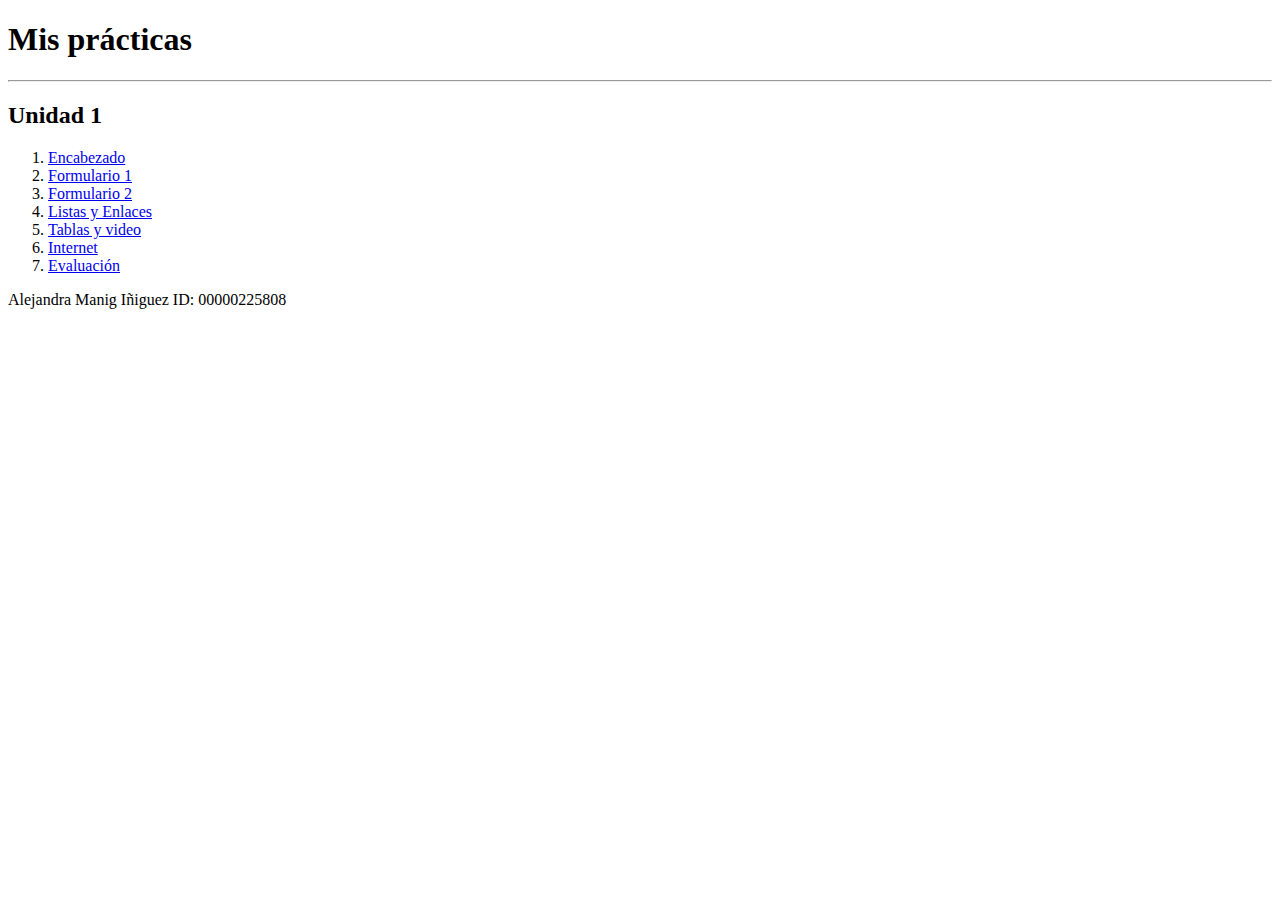
<file: index.html>
<!DOCTYPE html>
<html lang="es">
<head>
    <meta charset="UTF-8">
    <meta http-equiv="X-UA-Compatible" content="IE=edge">
    <meta name="viewport" content="width=device-width, initial-scale=1.0">
    <title>Document</title>
</head>
<body>
 <h1>Mis prácticas</h1>
 <hr>
 <h2> Unidad 1 </h2>
<section>
    
 <ol> 
    <li><a href="../u1/Encabezado.html">Encabezado</a></li>
    <li><a href="../u1/Formulario1.html">Formulario 1</a></li>
    <li><a href="../u1/Formulario2.html">Formulario 2</a></li>
    <li><a href="../u1/ListasyEnlaces.html">Listas y Enlaces</a></li>
    <li><a href="../u1/TablasyVideo.html">Tablas y video</a></li>
    <li><a href="../u1/Internet.html">Internet</a></li>
    <li><a href="../u1/evaluacionu1.html">Evaluación</a></li>

 </ol>
   

 
</section>

<footer> 
    Alejandra Manig Iñiguez 
    ID: 00000225808
</footer>
 
</body>
</html>
</file>
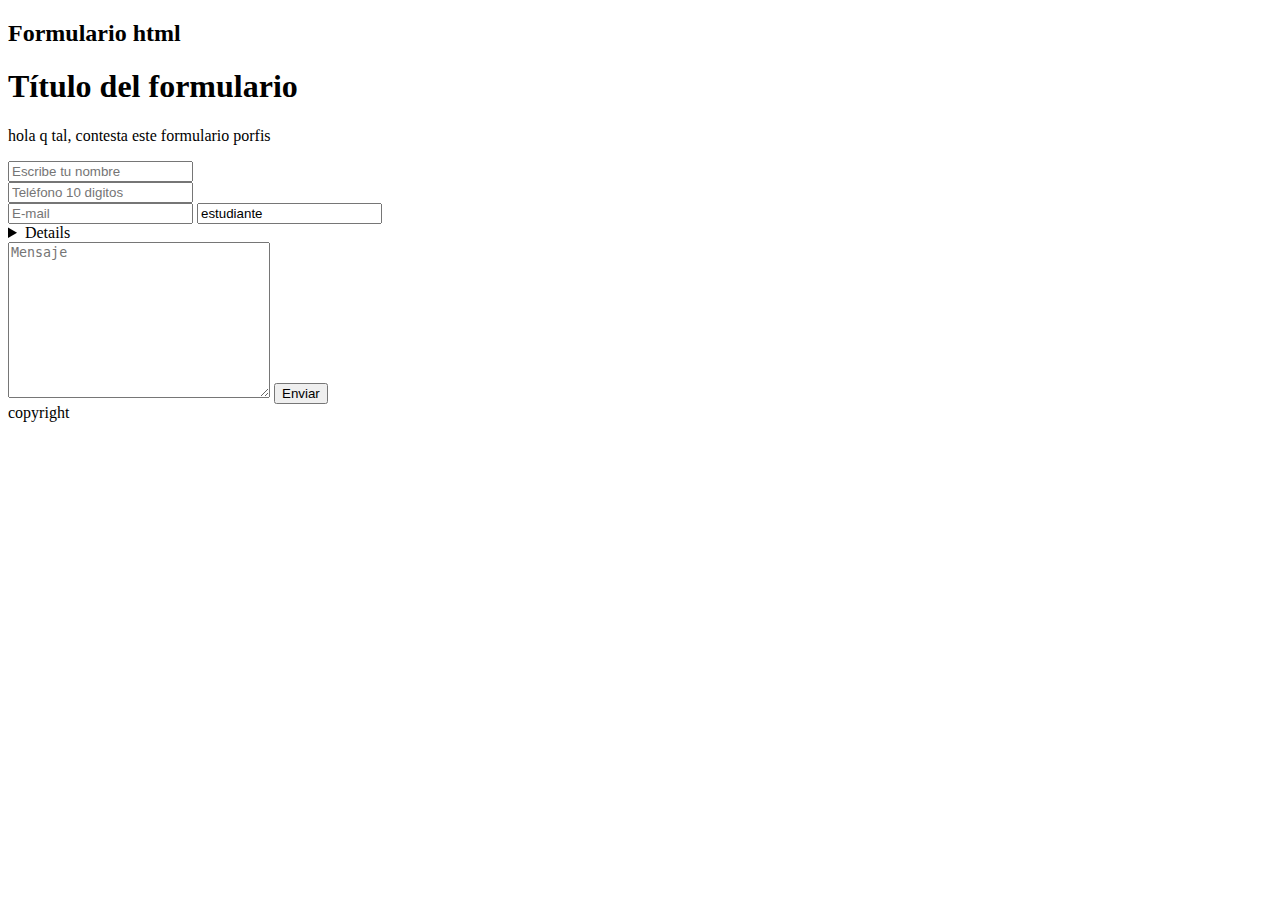
<file: u1/Formulario1.html>
<!DOCTYPE html>
<html lang="en">
<head>
    <meta charset="UTF-8">
    <meta http-equiv="X-UA-Compatible" content="IE=edge">
    <meta name="viewport" content="width=device-width, initial-scale=1.0">
    <title>Formularios</title>
</head>
<body>

    <header class="cabecera">
        <h2>Formulario html</h2>

    </header>
    <section class="contenido"> 
        <div>
            <main>
                <h1>Título del formulario</h1>
                <p> hola q tal, contesta este formulario porfis</p>

            </main>
            <div>
                <form action="enviar.php" method="post">
                    <input type="text" name="nombre" placeholder="Escribe tu nombre">
                    <br> 
                    <input type="tel" name="telefono" placeholder="Teléfono 10 digitos">
                    <br>
                    <input type="email" placeholder="E-mail">
                    <input list="lista" name="MiLista"
                    <option value="estudiante"> </option>
                    <details> id=lista</details>
                    <textarea name="mensaje" id="" cols="30" rows="10" placeholder="Mensaje"></textarea>
                    <input type="button" value="Enviar">
                </form>

            </div>
        </div>
    </section>
    <footer class="pie"> 
       <span>copyright</span> 
    </footer>
</body>
</html>
</file>
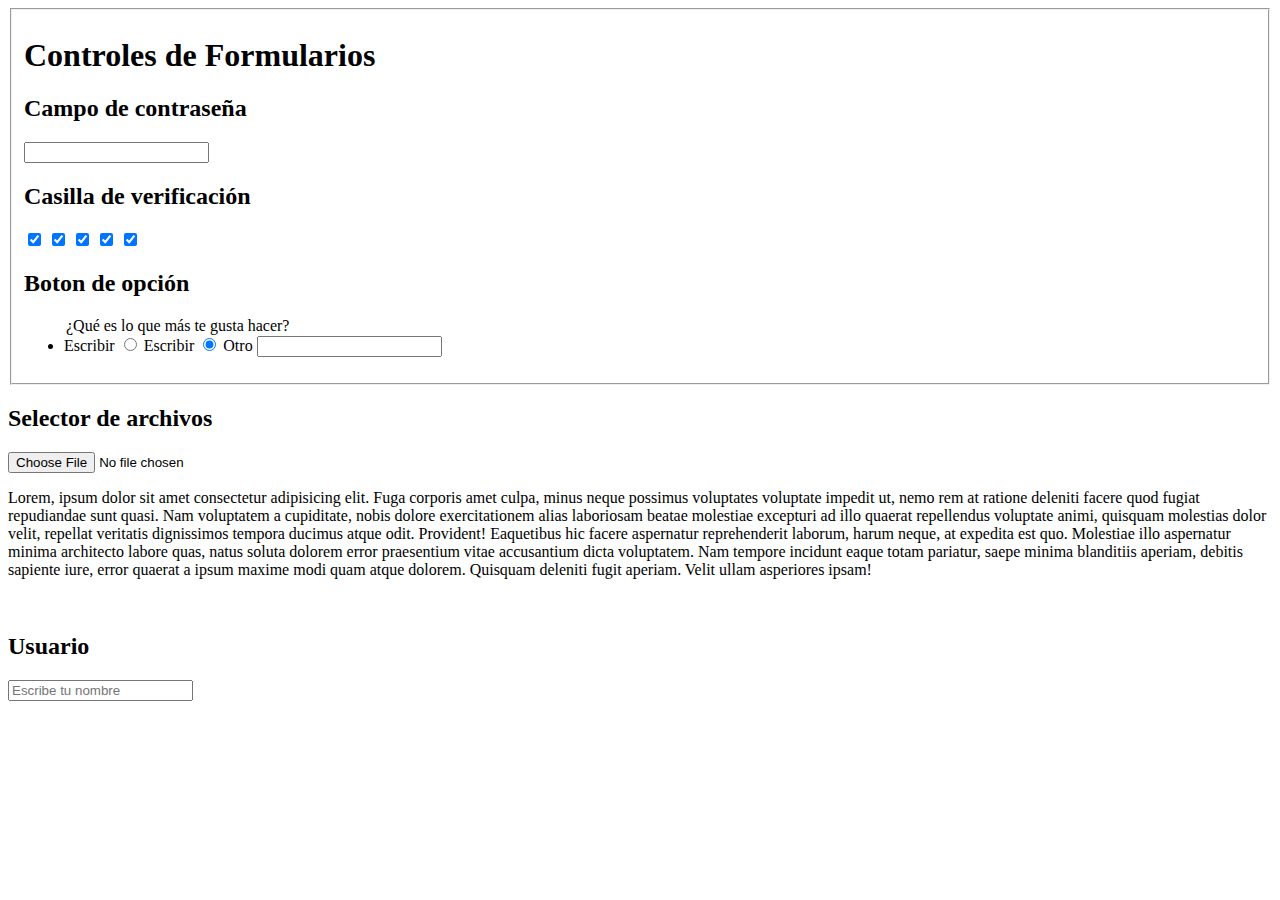
<file: u1/Formulario2.html>
<!DOCTYPE html>
<html lang="en">
<head>
<meta charset="UTF-8">
<meta http-equiv="X-UA-Compatible" content="IE=edge">
<meta name ="viemport" content="width=device-width", intitial-scale=1.0>
<title>Formularios Html> </title>
</head>
<fieldset>
<h1>Controles de Formularios</h1>
<h2>Campo de contraseña</h2>
<input type="password" id="pwd"name="pwd">
<h2>Casilla de verificación</h2>
<input type="checkbox" id="carrots" name="carrots" value="carrots" checked>
<input type="checkbox" id="carrots" name="carrots" value="carrots" checked>
<input type="checkbox" id="carrots" name="carrots" value="carrots" checked>
<input type="checkbox" id="carrots" name="carrots" value="carrots" checked>
<input type="checkbox" id="carrots" name="carrots" value="carrots" checked>
<h2>Boton de opción</h2>
<ul>
<legend>¿Qué es lo que más te gusta hacer?</legend>
<li>
    
        <label for="Escribir">Escribir</label>
    <input type="radio" id="Escribir" name="action" value="Escribir" checked>
    
    
        <label for="Escribir">Escribir</label>
        <input type="radio" id="Escribir" name="action" value="Escribir" checked>
        

        <label for="Otro">Otro</label>
        <input type="" id="" name="felling" value="" checked>
</li>
</ul>
</fieldset>
<h2>Selector de archivos</h2>
<input type="file">


<p>Lorem, ipsum dolor sit amet consectetur adipisicing elit. Fuga corporis amet culpa, minus neque possimus voluptates voluptate impedit ut, nemo rem at ratione deleniti facere quod fugiat repudiandae sunt quasi. Nam voluptatem a cupiditate, nobis dolore exercitationem alias laboriosam beatae molestiae excepturi ad illo quaerat repellendus voluptate animi, quisquam molestias dolor velit, repellat veritatis dignissimos tempora ducimus atque odit. Provident! Eaquetibus hic facere aspernatur reprehenderit laborum, harum neque, at expedita est quo. Molestiae illo aspernatur minima architecto labore quas, natus soluta dolorem error praesentium vitae accusantium dicta voluptatem. Nam tempore incidunt eaque totam pariatur, saepe minima blanditiis aperiam, debitis sapiente iure, error quaerat a ipsum maxime modi quam atque dolorem. Quisquam deleniti fugit aperiam. Velit ullam asperiores ipsam!<p></p>
</p>
<br>
<h2>Usuario</h2>
<input type="text" name="nombre" id="nombre" placeholder="Escribe tu nombre">
<type="password" id="pwd" name="pwd" aria-placeholder="contraseña"
><br></type>
<br>
<br>

</fieldset>
</file>
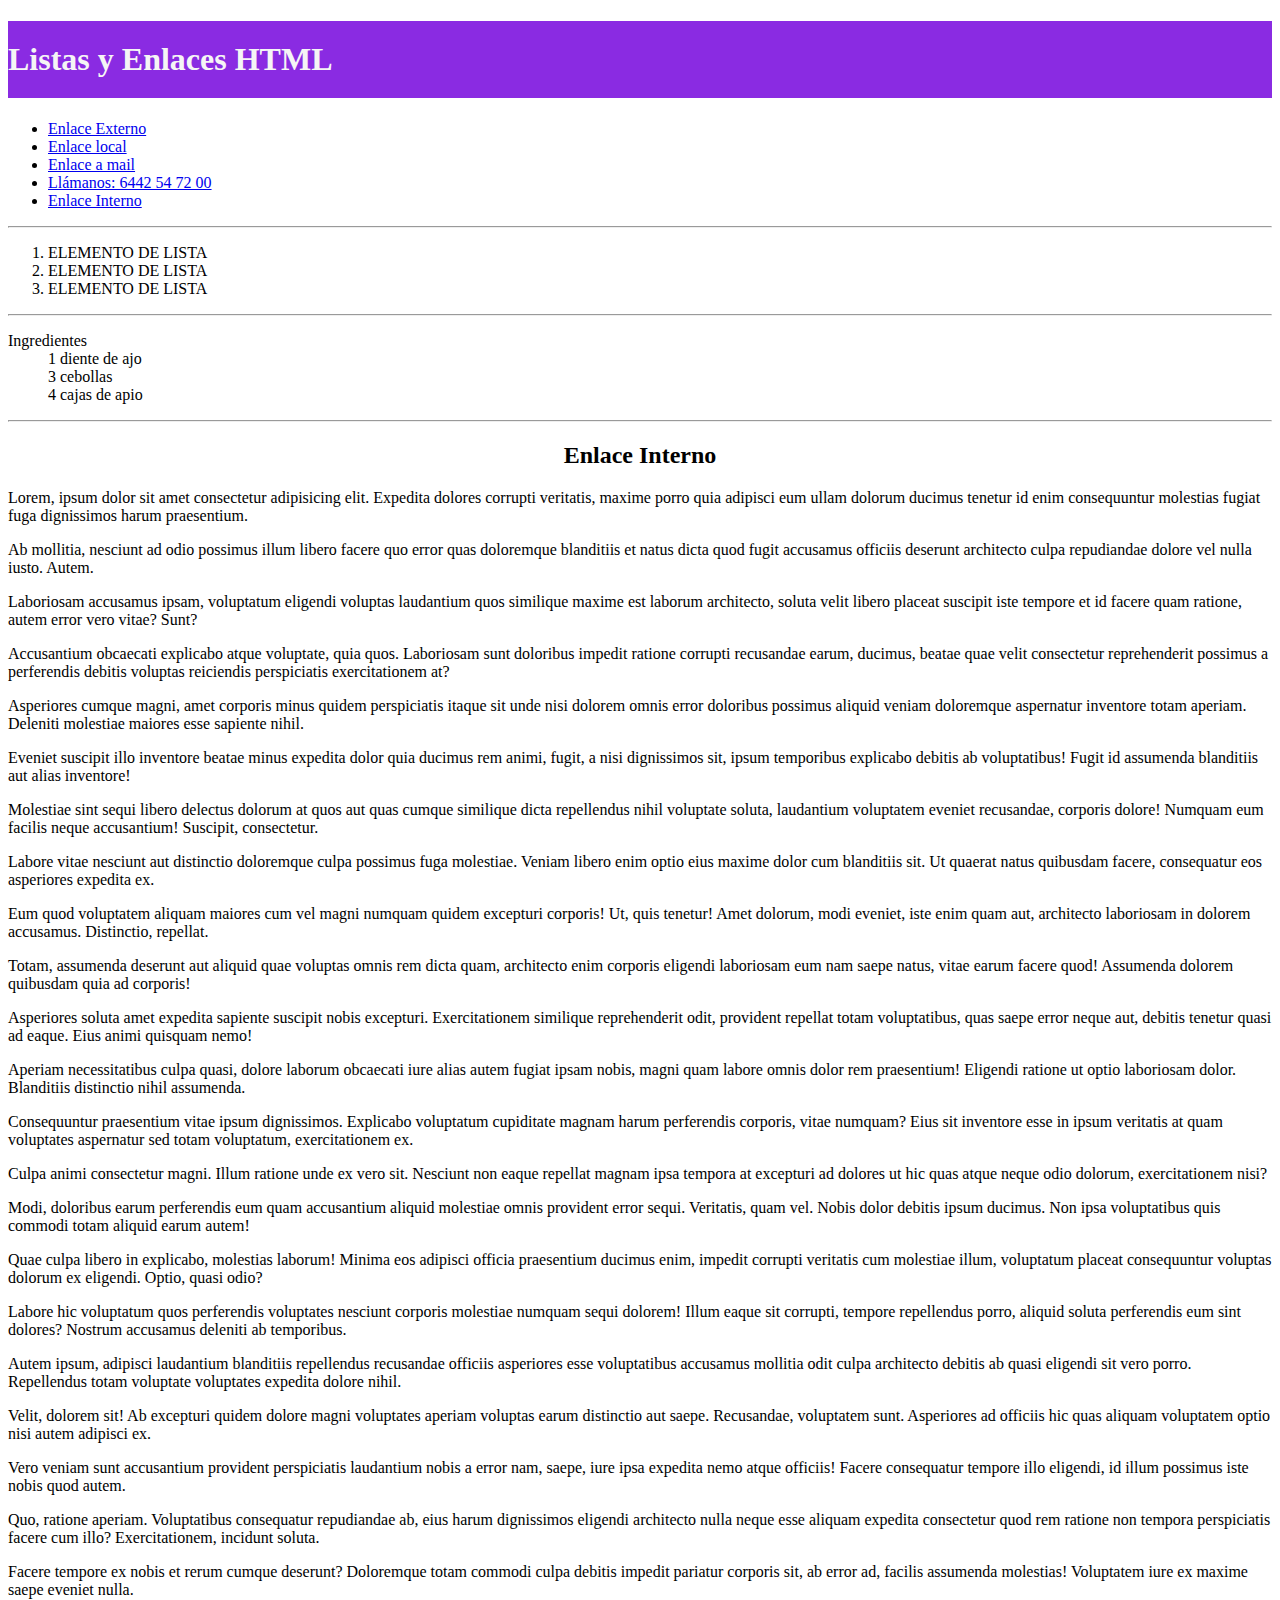
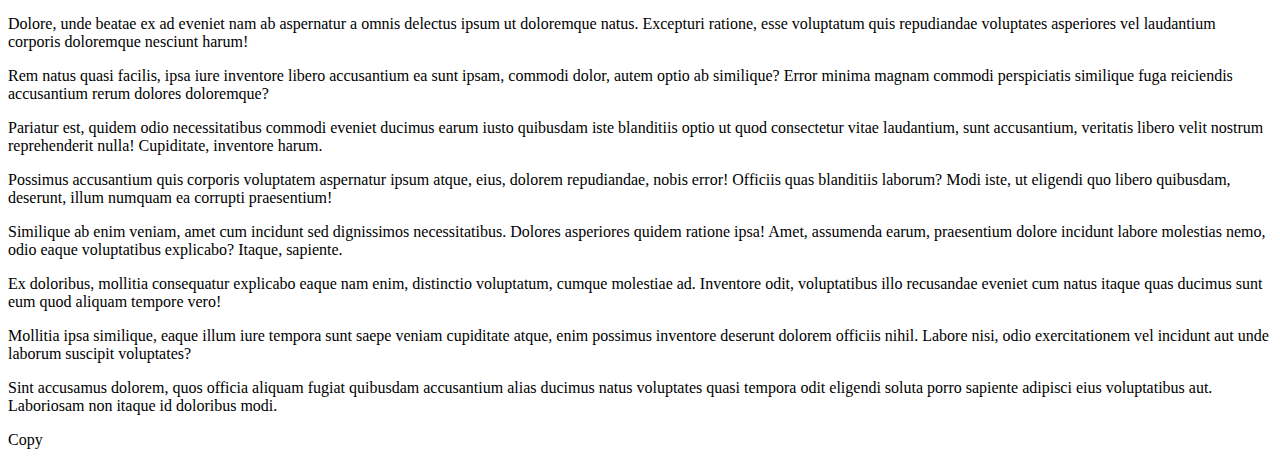
<file: u1/ListasyEnlaces.html>
<!DOCTYPE html>
<html lang="en">
<head>
    <meta charset="UTF-8">
    <meta http-equiv="X-UA-Compatible" content="IE=edge">
    <meta name="viewport" content="width=device-width, initial-scale=1.0">
    <title>Document</title>
    <link rel="stylesheet" href="../css/tablas.css">
</head>
<body>
    <header> 
    <h1> Listas y Enlaces HTML</h1>
    </header>
    <main>
        
        <section>
            <ul>
                <li><a href="https://google.com.mx">Enlace Externo</a> </li>
                <li><a href="../Encabezado.html">Enlace local</a></li>
                <li><a href="mailto:nombre@dominio.com">Enlace a mail</a></li>
                <li><a href="tel:6442547200">Llámanos: 6442 54 72 00</a></li>
                <li><a href="#interno">Enlace Interno</a></li>
            
            </ul>
            <hr>
            <ol>
                <li>ELEMENTO DE LISTA</li>
                <li>ELEMENTO DE LISTA</li>
                <li>ELEMENTO DE LISTA</li>
            </ol>
            <hr>
            <dl>
                <dt>Ingredientes</dt>
                <dd>1 diente de ajo</dd>
                <dd>3 cebollas</dd>
                <dd>4 cajas de apio</dd>
            </dl>
            <hr>


        </section>
        <section>
            <a name="interno"></a>
            <h2>Enlace Interno</h2>
            <p>Lorem, ipsum dolor sit amet consectetur adipisicing elit. Expedita dolores corrupti veritatis, maxime porro quia adipisci eum ullam dolorum ducimus tenetur id enim consequuntur molestias fugiat fuga dignissimos harum praesentium.</p>
            <p>Ab mollitia, nesciunt ad odio possimus illum libero facere quo error quas doloremque blanditiis et natus dicta quod fugit accusamus officiis deserunt architecto culpa repudiandae dolore vel nulla iusto. Autem.</p>
            <p>Laboriosam accusamus ipsam, voluptatum eligendi voluptas laudantium quos similique maxime est laborum architecto, soluta velit libero placeat suscipit iste tempore et id facere quam ratione, autem error vero vitae? Sunt?</p>
            <p>Accusantium obcaecati explicabo atque voluptate, quia quos. Laboriosam sunt doloribus impedit ratione corrupti recusandae earum, ducimus, beatae quae velit consectetur reprehenderit possimus a perferendis debitis voluptas reiciendis perspiciatis exercitationem at?</p>
            <p>Asperiores cumque magni, amet corporis minus quidem perspiciatis itaque sit unde nisi dolorem omnis error doloribus possimus aliquid veniam doloremque aspernatur inventore totam aperiam. Deleniti molestiae maiores esse sapiente nihil.</p>
            <p>Eveniet suscipit illo inventore beatae minus expedita dolor quia ducimus rem animi, fugit, a nisi dignissimos sit, ipsum temporibus explicabo debitis ab voluptatibus! Fugit id assumenda blanditiis aut alias inventore!</p>
            <p>Molestiae sint sequi libero delectus dolorum at quos aut quas cumque similique dicta repellendus nihil voluptate soluta, laudantium voluptatem eveniet recusandae, corporis dolore! Numquam eum facilis neque accusantium! Suscipit, consectetur.</p>
            <p>Labore vitae nesciunt aut distinctio doloremque culpa possimus fuga molestiae. Veniam libero enim optio eius maxime dolor cum blanditiis sit. Ut quaerat natus quibusdam facere, consequatur eos asperiores expedita ex.</p>
            <p>Eum quod voluptatem aliquam maiores cum vel magni numquam quidem excepturi corporis! Ut, quis tenetur! Amet dolorum, modi eveniet, iste enim quam aut, architecto laboriosam in dolorem accusamus. Distinctio, repellat.</p>
            <p>Totam, assumenda deserunt aut aliquid quae voluptas omnis rem dicta quam, architecto enim corporis eligendi laboriosam eum nam saepe natus, vitae earum facere quod! Assumenda dolorem quibusdam quia ad corporis!</p>
            <p>Asperiores soluta amet expedita sapiente suscipit nobis excepturi. Exercitationem similique reprehenderit odit, provident repellat totam voluptatibus, quas saepe error neque aut, debitis tenetur quasi ad eaque. Eius animi quisquam nemo!</p>
            <p>Aperiam necessitatibus culpa quasi, dolore laborum obcaecati iure alias autem fugiat ipsam nobis, magni quam labore omnis dolor rem praesentium! Eligendi ratione ut optio laboriosam dolor. Blanditiis distinctio nihil assumenda.</p>
            <p>Consequuntur praesentium vitae ipsum dignissimos. Explicabo voluptatum cupiditate magnam harum perferendis corporis, vitae numquam? Eius sit inventore esse in ipsum veritatis at quam voluptates aspernatur sed totam voluptatum, exercitationem ex.</p>
            <p>Culpa animi consectetur magni. Illum ratione unde ex vero sit. Nesciunt non eaque repellat magnam ipsa tempora at excepturi ad dolores ut hic quas atque neque odio dolorum, exercitationem nisi?</p>
            <p>Modi, doloribus earum perferendis eum quam accusantium aliquid molestiae omnis provident error sequi. Veritatis, quam vel. Nobis dolor debitis ipsum ducimus. Non ipsa voluptatibus quis commodi totam aliquid earum autem!</p>
            <p>Quae culpa libero in explicabo, molestias laborum! Minima eos adipisci officia praesentium ducimus enim, impedit corrupti veritatis cum molestiae illum, voluptatum placeat consequuntur voluptas dolorum ex eligendi. Optio, quasi odio?</p>
            <p>Labore hic voluptatum quos perferendis voluptates nesciunt corporis molestiae numquam sequi dolorem! Illum eaque sit corrupti, tempore repellendus porro, aliquid soluta perferendis eum sint dolores? Nostrum accusamus deleniti ab temporibus.</p>
            <p>Autem ipsum, adipisci laudantium blanditiis repellendus recusandae officiis asperiores esse voluptatibus accusamus mollitia odit culpa architecto debitis ab quasi eligendi sit vero porro. Repellendus totam voluptate voluptates expedita dolore nihil.</p>
            <p>Velit, dolorem sit! Ab excepturi quidem dolore magni voluptates aperiam voluptas earum distinctio aut saepe. Recusandae, voluptatem sunt. Asperiores ad officiis hic quas aliquam voluptatem optio nisi autem adipisci ex.</p>
            <p>Vero veniam sunt accusantium provident perspiciatis laudantium nobis a error nam, saepe, iure ipsa expedita nemo atque officiis! Facere consequatur tempore illo eligendi, id illum possimus iste nobis quod autem.</p>
            <p>Quo, ratione aperiam. Voluptatibus consequatur repudiandae ab, eius harum dignissimos eligendi architecto nulla neque esse aliquam expedita consectetur quod rem ratione non tempora perspiciatis facere cum illo? Exercitationem, incidunt soluta.</p>
            <p>Facere tempore ex nobis et rerum cumque deserunt? Doloremque totam commodi culpa debitis impedit pariatur corporis sit, ab error ad, facilis assumenda molestias! Voluptatem iure ex maxime saepe eveniet nulla.</p>
            <p>Dolore, unde beatae ex ad eveniet nam ab aspernatur a omnis delectus ipsum ut doloremque natus. Excepturi ratione, esse voluptatum quis repudiandae voluptates asperiores vel laudantium corporis doloremque nesciunt harum!</p>
            <p>Rem natus quasi facilis, ipsa iure inventore libero accusantium ea sunt ipsam, commodi dolor, autem optio ab similique? Error minima magnam commodi perspiciatis similique fuga reiciendis accusantium rerum dolores doloremque?</p>
            <p>Pariatur est, quidem odio necessitatibus commodi eveniet ducimus earum iusto quibusdam iste blanditiis optio ut quod consectetur vitae laudantium, sunt accusantium, veritatis libero velit nostrum reprehenderit nulla! Cupiditate, inventore harum.</p>
            <p>Possimus accusantium quis corporis voluptatem aspernatur ipsum atque, eius, dolorem repudiandae, nobis error! Officiis quas blanditiis laborum? Modi iste, ut eligendi quo libero quibusdam, deserunt, illum numquam ea corrupti praesentium!</p>
            <p>Similique ab enim veniam, amet cum incidunt sed dignissimos necessitatibus. Dolores asperiores quidem ratione ipsa! Amet, assumenda earum, praesentium dolore incidunt labore molestias nemo, odio eaque voluptatibus explicabo? Itaque, sapiente.</p>
            <p>Ex doloribus, mollitia consequatur explicabo eaque nam enim, distinctio voluptatum, cumque molestiae ad. Inventore odit, voluptatibus illo recusandae eveniet cum natus itaque quas ducimus sunt eum quod aliquam tempore vero!</p>
            <p>Mollitia ipsa similique, eaque illum iure tempora sunt saepe veniam cupiditate atque, enim possimus inventore deserunt dolorem officiis nihil. Labore nisi, odio exercitationem vel incidunt aut unde laborum suscipit voluptates?</p>
            <p>Sint accusamus dolorem, quos officia aliquam fugiat quibusdam accusantium alias ducimus natus voluptates quasi tempora odit eligendi soluta porro sapiente adipisci eius voluptatibus aut. Laboriosam non itaque id doloribus modi.</p>

        </section>

        
    </main>
    <footer>
        <p>Copy</p>
    </footer>
</body>
</html>
</file>
<file: css/tablas.css>
*/DOCUMENTO CSS*/

*{ margin: 0px
    padding: 0px; }

    .cabecera { text-align:center; 
                min-height: 90px;
                padding-top: 20 px ;
                padding-bottom: 20px ; 
                background-color: rgb(214, 130, 238);
                margin-bottom: 20px;}
        

    h1 { width: 100%;
        min-height: 1px; 
        padding-top: 20px;
        padding-bottom: 20px;
        background-color: blueviolet;
        color:whitesmoke; }

    table {background-color: darkgreen; }

    .tabla { margin: 20px auto 10px auto; }

    .tabla tr:nth-child(odd) { background-color: blanchedalmond; }



    .video { margin: 20px;
            text-align : center; 
            display:flex; } 

    h2 {margin:20px 0px;
        text-align:center;}


    a:hover {color:burlywood}

    .videos div {width: 50%; }
</file>
